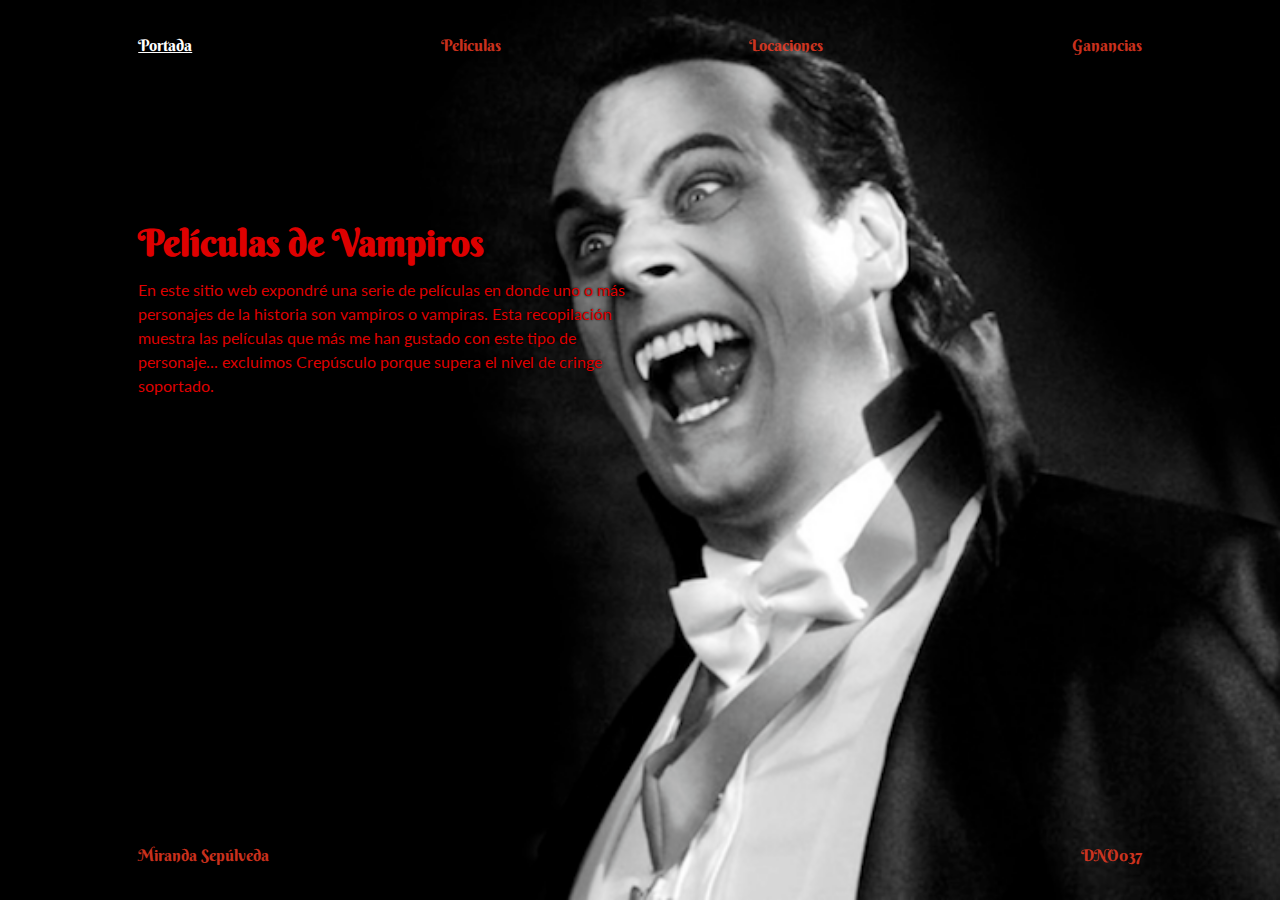
<file: index.html>
<!DOCTYPE html>
<html lang="es">
    <head>
        <meta charset="utf-8" />
        <meta name="viewport" content="width=device-width, initial-scale=1" />
        <meta name="description" content="Diseño y nuevos medios, segunda versión remota" />
        <title>EVALUACIÓN Nº2 &#127909;</title>
        <link rel="stylesheet" href="style.css" />
    </head>
    <body class="portada">
        <div class="container">
            <nav>
                <p><a href="index.html" class="active">Portada</a> <a href="peliculas.html">Películas</a> <a href="locaciones.html">Locaciones</a> <a href="ganancias.html">Ganancias</a></p>
            </nav>
            <header>
                <div>
                        <h1>Películas de Vampiros</h1>
                        <p>En este sitio web expondré una serie de películas en donde uno o más personajes de la historia son vampiros o vampiras. Esta recopilación muestra las películas que más me han gustado con este tipo de personaje... excluimos Crepúsculo porque supera el nivel de cringe soportado.</p>
                </div>
            </header>
            <footer>
                <p><a href="https://github.com/mirandasepulveda-la">Miranda Sepúlveda</a> <a href="https://github.com/profesorfaco/dno037-2021">DNO037</a></p>
            </footer>
        </div>
    </body>
</html>
</file>
<file: style.css>
@charset "UTF-8";

@import url('https://fonts.googleapis.com/css2?family=Berkshire+Swash&display=swap');
@import url('https://fonts.googleapis.com/css2?family=Lato&display=swap');

:root{
    --fondo: #000;
    --figura: #de0000;
}

* {
    margin: 0;
    padding: 0;
}

h1 {
    font-family: Berkshire Swash, cursive;
    background: none;
    color: var(--figura);
}

body {
    font-family: Lato, sans-serif;
    background: var(--fondo);
    color: var(--figura);

}


body.portada{
    background:var(--fondo) url('images/portada.png') right bottom no-repeat;
    background-size:auto 100%;
}

a {
    font-family: Berkshire Swash, cursive;
    color: rgba(255, 62, 36, 0.8);
    text-decoration: none;
}

a:hover {
    color: rgba(255, 62, 36, 0.65);
}

:hover{
    transition: all ease .5s;
}

div.container {
    width: 80vw;
    margin: 0 auto;
}

nav, footer {
    width: 98%;
    margin-left:1%;
    margin-right:1%;
    min-height: 10vh;
    display: flex;
}

nav p, footer p {
    width: 100%;
    display: flex;
    justify-content: space-between;
    margin:auto;
}

.active {
    text-decoration: underline;
    color: white;
}

/* para la página de portada */

header {   
    width: 98%;
    margin-left:1%;
    margin-right:1%;
    min-height: 80vh;
}

header div{
    width: 50%;
    padding-top:15vh;
}

header div h1{
    font-size:calc(1.5rem + 1vw);
    line-height: 1;
    text-shadow: 0 0 2px var(--fondo);
}

header div p{
    margin-top:1rem;
    line-height: 1.5;
    text-shadow: 0 0 2px var(--fondo);
}

@media screen and (orientation:portrait){

    header div{
        width: 100%;
        line-height: 1.5;
    }     
}

/* para todas las páginas que no son portada */

main{
    width: 100%;
    padding-top:10vh;
    min-height: 70vh;    
}

/* para la página de películas */

main article{
    float:left;
    margin:1%;
    width:18%;
    background:rgba(255,255,255,0.1);
}

main article img{
    width:100%;
    height:auto;
    opacity: 0.6;
}

main article:hover img{
    opacity:1;
}

main article div{
    padding:5%;
    min-height:7.5vh;
}

main article div h2{
    font-size:1rem;
    letter-spacing: 0.05rem;
}

@media screen and (orientation:portrait){
    main article{
        width:48%;
    }     
}

/* para cada página de película */

main section{
    float:left;
    margin:3% 1% 10% 1%;
    width:98%;   
}

main section h1{
    font-size:calc(1.5rem + 1vw);
    line-height: 1;
}

main section h3{
    font-size:1.3rem;
    line-height: 2.5;
}

main section h4{
    font-size:1.2rem;
    line-height: 2.5;
}

main section img{
    max-width:100%;
    height:auto;
    margin:1.5rem 0;
}

main section p{
    max-width:100%;
    line-height: 1.6;
}

@media screen and (orientation:landscape){
    main section p{
        max-width:75%;
        line-height: 1.8;
    }    
}

/* para las páginas de locaciones y ganancias */

main div#mapa{
    margin:1%;
    width:98%;
    height:60vh;
}

main canvas#grafico{
    background:#111;
}
</file>
